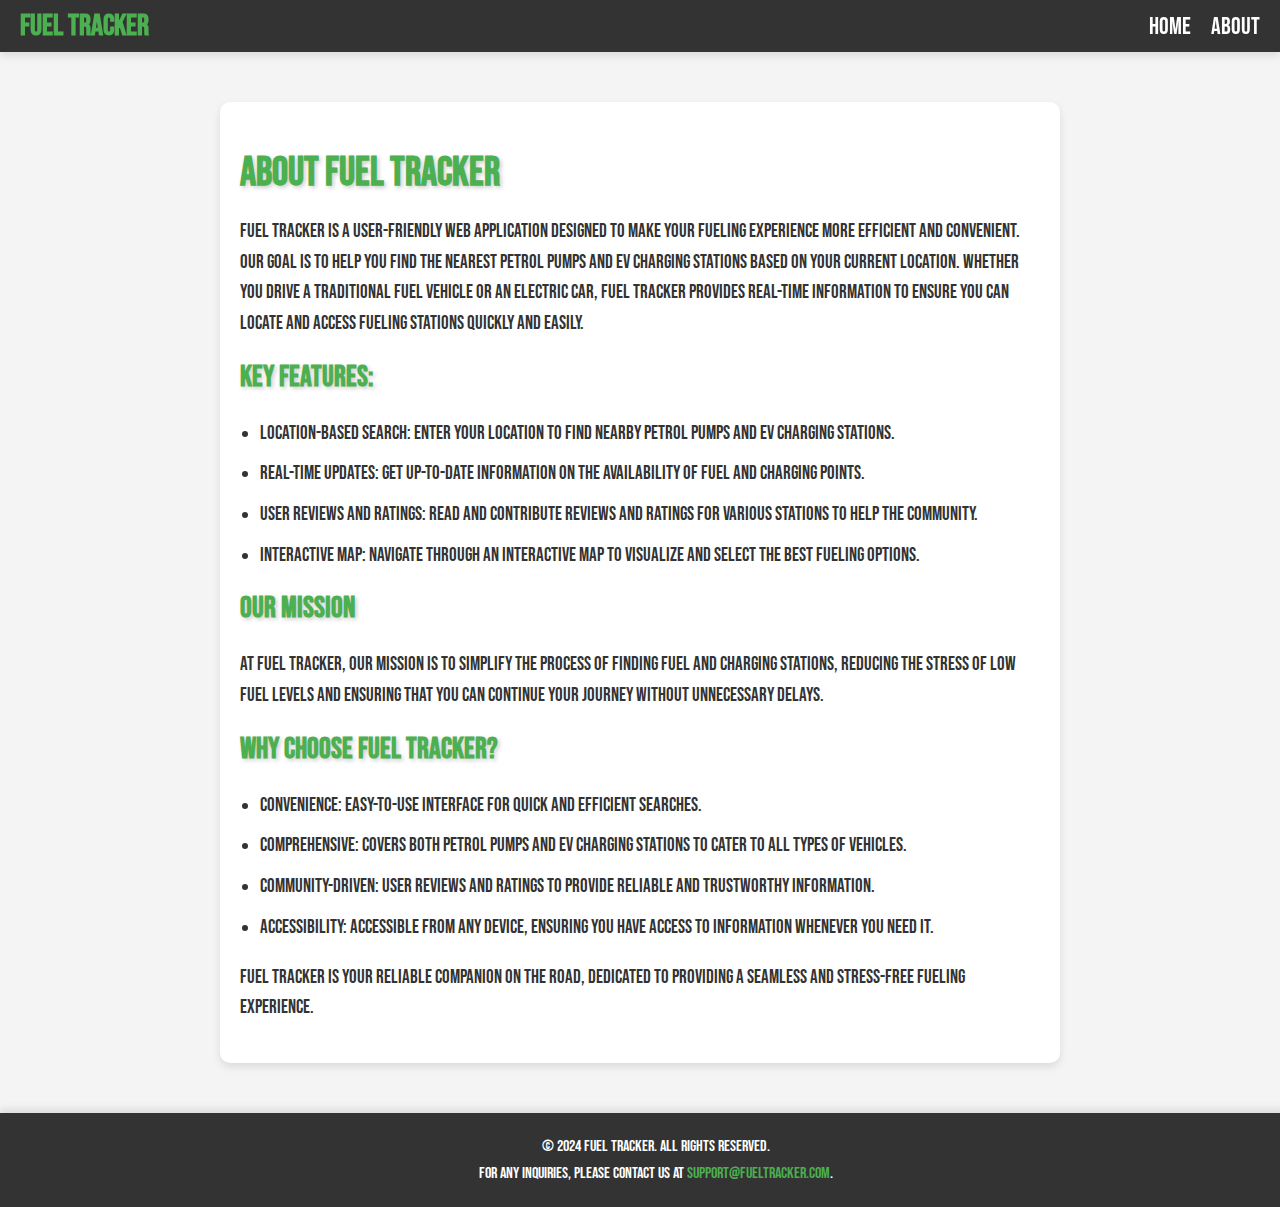
<file: about.html>
<!DOCTYPE html>
<html lang="en">
<head>
    <meta charset="UTF-8">
    <meta name="viewport" content="width=device-width, initial-scale=1.0">
    <title>About</title>
    <link rel="stylesheet" href="about.css">
</head>
<body>
    <header>
        <nav class="navbar">
            <div class="navbar-brand">
                <a href="#">Fuel Tracker</a>
            </div>
            <ul class="navbar-links">
                <li><a href="index.html">Home</a></li>
                <li><a href="about.html">About</a></li>
            </ul>
        </nav>
    </header>
    <section class="about-section">
        <h1>About Fuel Tracker</h1>
        <p>Fuel Tracker is a user-friendly web application designed to make your fueling experience more efficient and convenient. Our goal is to help you find the nearest petrol pumps and EV charging stations based on your current location. Whether you drive a traditional fuel vehicle or an electric car, Fuel Tracker provides real-time information to ensure you can locate and access fueling stations quickly and easily.</p>
        
        <h2>Key Features:</h2>
        <ul>
            <li>Location-Based Search: Enter your location to find nearby petrol pumps and EV charging stations.</li>
            <li>Real-Time Updates: Get up-to-date information on the availability of fuel and charging points.</li>
            <li>User Reviews and Ratings: Read and contribute reviews and ratings for various stations to help the community.</li>
            <li>Interactive Map: Navigate through an interactive map to visualize and select the best fueling options.</li>
        </ul>

        <h2>Our Mission</h2>
        <p>At Fuel Tracker, our mission is to simplify the process of finding fuel and charging stations, reducing the stress of low fuel levels and ensuring that you can continue your journey without unnecessary delays.</p>

        <h2>Why Choose Fuel Tracker?</h2>
        <ul>
            <li>Convenience: Easy-to-use interface for quick and efficient searches.</li>
            <li>Comprehensive: Covers both petrol pumps and EV charging stations to cater to all types of vehicles.</li>
            <li>Community-Driven: User reviews and ratings to provide reliable and trustworthy information.</li>
            <li>Accessibility: Accessible from any device, ensuring you have access to information whenever you need it.</li>
        </ul>
        
        <p>Fuel Tracker is your reliable companion on the road, dedicated to providing a seamless and stress-free fueling experience.</p>
    </section>
    <footer class="footer-section">
        <p>&copy; 2024 Fuel Tracker. All rights reserved.</p>
        <p>For any inquiries, please contact us at <a href="mailto:support@fueltracker.com">support@fueltracker.com</a>.</p>
    </footer> 
</body>
</html>
</file>
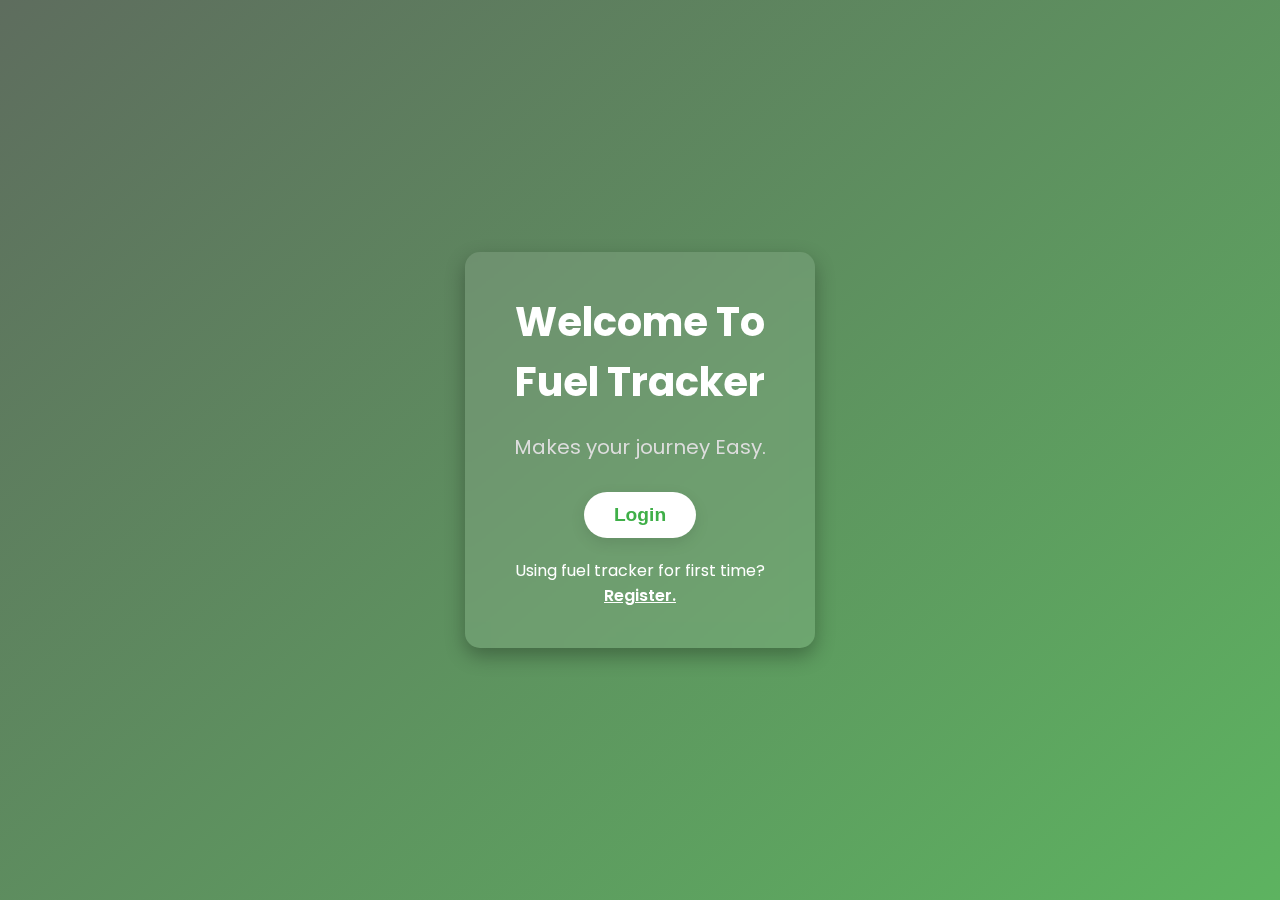
<file: login.html>
<!DOCTYPE html>
<html lang="en">
<head>
    <meta charset="UTF-8">
    <meta name="viewport" content="width=device-width, initial-scale=1.0">
    <title>Document</title>
    <link rel="stylesheet" href="login.css">
</head>
<body>
    <div class="container">
        <div class="heading">
            <h1>Welcome To Fuel Tracker</h1>
            <p>Makes your journey Easy.</p>
        </div>
        <div class="login-container">
            <button><a href="index.html">Login</a></button>
            <p>Using fuel tracker for first time? <a href="index.html">Register.</a></p>
        </div>
    </div>
</body>
</html>
</file>
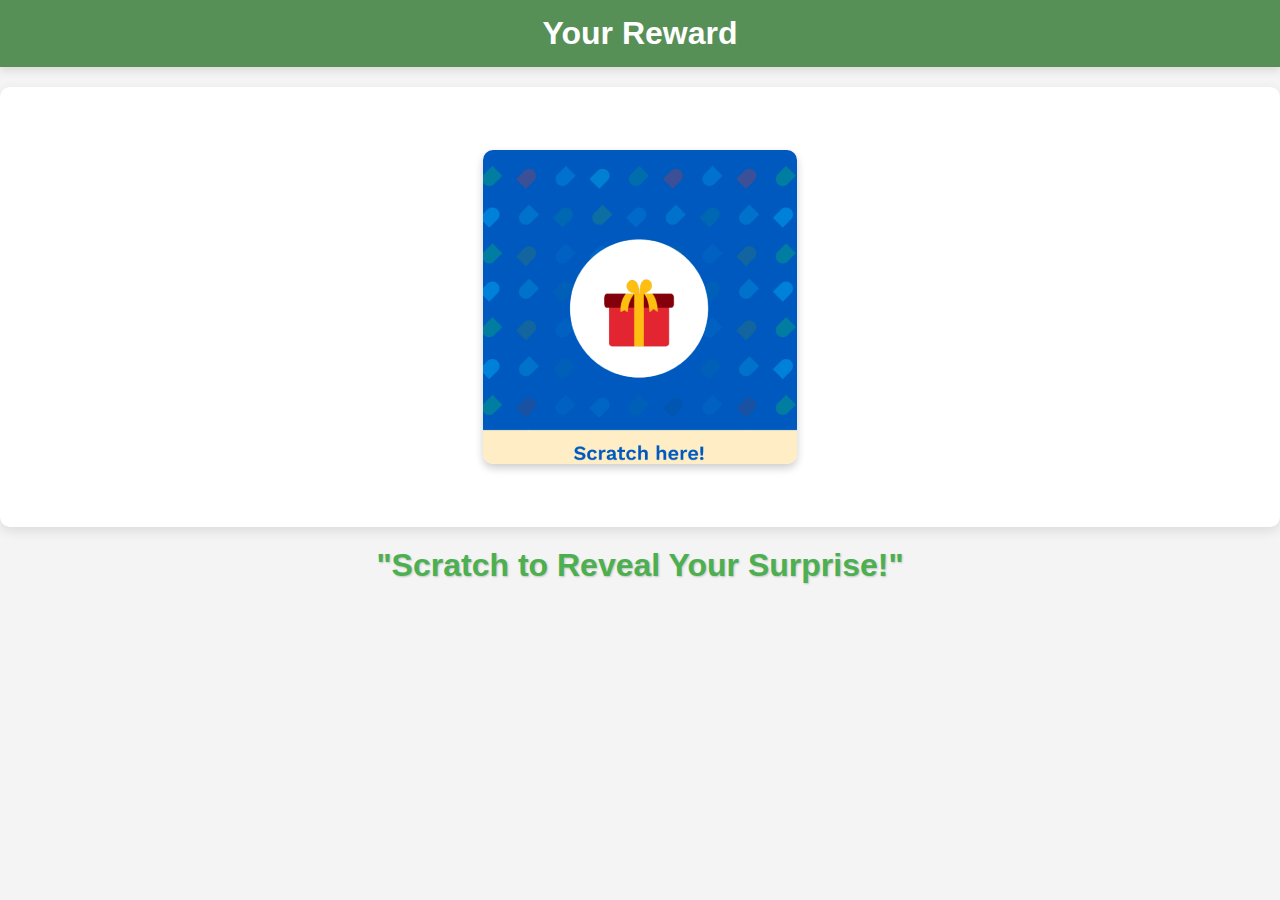
<file: reward.html>
<!DOCTYPE html>
<html lang="en">
<head>
    <meta charset="UTF-8">
    <meta name="viewport" content="width=device-width, initial-scale=1.0">
    <title>Your Reward</title>
    <link rel="stylesheet" href="reward.css">
</head>
<body>
    <header>
    <h3>Your Reward</h3>
    </header>
    <div class="reward-container">
        <img src="scratch card.png" alt="Your Reward">
    </div>
    <h2>"Scratch to Reveal Your Surprise!"</h2>
    <script src="script.js"></script>
</body>
</html>
</file>
<file: about.css>
@import url('https://fonts.googleapis.com/css2?family=Anton+SC&family=Bebas+Neue&display=swap');

body {
    font-family: 'Bebas Neue', cursive;
    margin: 0;
    padding: 0;
    box-sizing: border-box;
    background: #f4f4f4;
    color: #333;
}

header {
    background: #333;
    padding: 8px 0;
    position: sticky;
    top: 0;
    width: 100%;
    z-index: 1000;
    box-shadow: 0 4px 8px rgba(0, 0, 0, 0.1);
}

.navbar {
    display: flex;
    justify-content: space-between;
    align-items: center;
    padding: 0 20px;
}

.navbar-brand a {
    color: #4CAF50;
    text-decoration: none;
    font-size: 30px;
    font-weight: bold;
}

.navbar-links {
    list-style: none;
    display: flex;
    margin: 0;
    padding: 0;
}

.navbar-links li {
    margin-left: 20px;
}

.navbar-links a {
    color: #fff;
    text-decoration: none;
    font-size: 24px;
}

.navbar-links a:hover {
    text-decoration: underline;
}

.about-section {
    max-width: 800px;
    margin: 50px auto;
    padding: 20px;
    background: #fff;
    box-shadow: 0 4px 8px rgba(0, 0, 0, 0.1);
    border-radius: 10px;
    animation: fadeIn 2s ease-in-out;
}

.about-section h1,
.about-section h2 {
    color: #4CAF50;
    text-shadow: 2px 2px 4px rgba(0, 0, 0, 0.2);
}

.about-section h1 {
    font-size: 2.5em;
    margin-bottom: 20px;
}

.about-section h2 {
    font-size: 1.8em;
    margin-top: 20px;
}

.about-section p,
.about-section ul {
    font-size: 1.2em;
    line-height: 1.6;
}

.about-section ul {
    padding-left: 20px;
}

.about-section ul li {
    margin-bottom: 10px;
}

@keyframes fadeIn {
    from {
        opacity: 0;
        transform: translateY(20px);
    }
    to {
        opacity: 1;
        transform: translateY(0);
    }
}


.footer-section {
    text-align: center;
    padding: 1rem;
    background-color: #333;
    color: #fff;
    box-shadow: 0 -4px 8px rgba(0, 0, 0, 0.1);
    width: 100%;
    bottom: 0;
}

.footer-section p {
    margin: 0.5rem 0;
}

.footer-section a {
    color: #4CAF50;
    text-decoration: none;
}

.footer-section a:hover {
    text-decoration: underline;
}

/* Responsive Design */
@media (max-width: 768px) {
    .navbar-links a {
        font-size: 19px;
    }

    .navbar-brand a {
        font-size: 22px;
    }

    .about-section h1 {
        font-size: 1.5em;
        margin-bottom: 20px;
    }
    
    .about-section h2 {
        font-size: 1.2em;
        margin-top: 20px;
    }
    
    .about-section p,
    .about-section ul {
        font-size: 1em;
        line-height: 1.6;
    }
    
}
</file>
<file: reward.css>
@import url('https://fonts.googleapis.com/css2?family=Anton+SC&family=Bebas+Neue&display=swap');

/* General Body Styles */
body {
    font-family: 'Segoe UI', Tahoma, Geneva, Verdana, sans-serif;
    margin: 0;
    padding: 0;
    background-color: #f4f4f4;
    color: #333;
    text-align: center;
}

/* Header Styles */
header {
    background-color: #579057; /* Match with login page header color */
    color: white;
    padding: 15px;
    margin-bottom: 20px;
    box-shadow: 0 4px 8px rgba(0, 0, 0, 0.1);
}

header h3 {
    margin: 0;
    font-size: 2rem; /* Adjust font size to match login page */
}

/* Reward Container Styles */
.reward-container {
    display: flex;
    justify-content: center;
    align-items: center;
    height: 400px; /* Adjust height as needed */
    background-color: #fff;
    padding: 20px;
    border-radius: 10px;
    box-shadow: 0 4px 12px rgba(0, 0, 0, 0.1);
    margin-bottom: 20px;
}

.reward-container img {
    max-width: 100%;
    height: auto;
    border-radius: 10px;
    box-shadow: 0 4px 8px rgba(0, 0, 0, 0.2);
}

/* Heading Styles */
h2 {
    font-family:'Segoe UI', Tahoma, Geneva, Verdana, sans-serif;
    font-size: 2rem; /* Adjust font size to match login page */
    color: #4CAF50;
    margin: 20px 0;
    text-shadow: 1px 1px 2px rgba(0, 0, 0, 0.2);
}
</file>
<file: login.css>
/* Importing Fonts */
@import url('https://fonts.googleapis.com/css2?family=Poppins:wght@400;600&display=swap');

/* Basic Reset */
* {
    margin: 0;
    padding: 0;
    box-sizing: border-box;
}

body {
    font-family: 'Poppins', sans-serif;
    /* background: linear-gradient(135deg, #4CAF50, #29722d); */
    background: linear-gradient(140deg, #5e6d5e, #5db360);
    height: 100vh;
    display: flex;
    justify-content: center;
    align-items: center;
    color: #fff;
}

/* Container Styling */
.container {
    text-align: center;
    padding: 40px;
    background: rgba(255, 255, 255, 0.1);
    border-radius: 15px;
    box-shadow: 0 8px 20px rgba(0, 0, 0, 0.3);
    backdrop-filter: blur(10px);
    width: 350px;
}

.heading h1 {
    font-size: 2.5rem;
    font-weight: 700;
    margin-bottom: 20px;
}

.heading p {
    font-size: 1.25rem;
    margin-bottom: 30px;
    color: #ddd;
}

/* Button Styling */
.login-container button {
    background-color: #fff;
    color: #fffbfb;
    padding: 12px 30px;
    font-size: 1.2rem;
    font-weight: 600;
    border: none;
    border-radius: 25px;
    cursor: pointer;
    transition: all 0.3s ease;
    box-shadow: 0 5px 15px rgba(0, 0, 0, 0.1);
}

.login-container button a {
    color: #3faf48;
    text-decoration: none;
}

.login-container button:hover {
    background-color: #5ad05e;
    color: #fff;
    transform: translateY(-5px);
    box-shadow: 0 8px 20px rgba(0, 0, 0, 0.2);
}

/* Link Styling */
.login-container p {
    margin-top: 20px;
    font-size: 1rem;
}

.login-container a {
    color: #fff;
    text-decoration: underline;
    font-weight: 600;
    transition: color 0.3 ease;
}

.login-container a:hover {
    color: #fffdfd;
}

/* Responsive Styling */
@media (max-width: 400px) {
    .container {
        width: 90%;
        padding: 30px;
    }

    .heading h1 {
        font-size: 2rem;
    }

    .login-container button {
        font-size: 1rem;
        padding: 10px 25px;
    }
}
</file>
